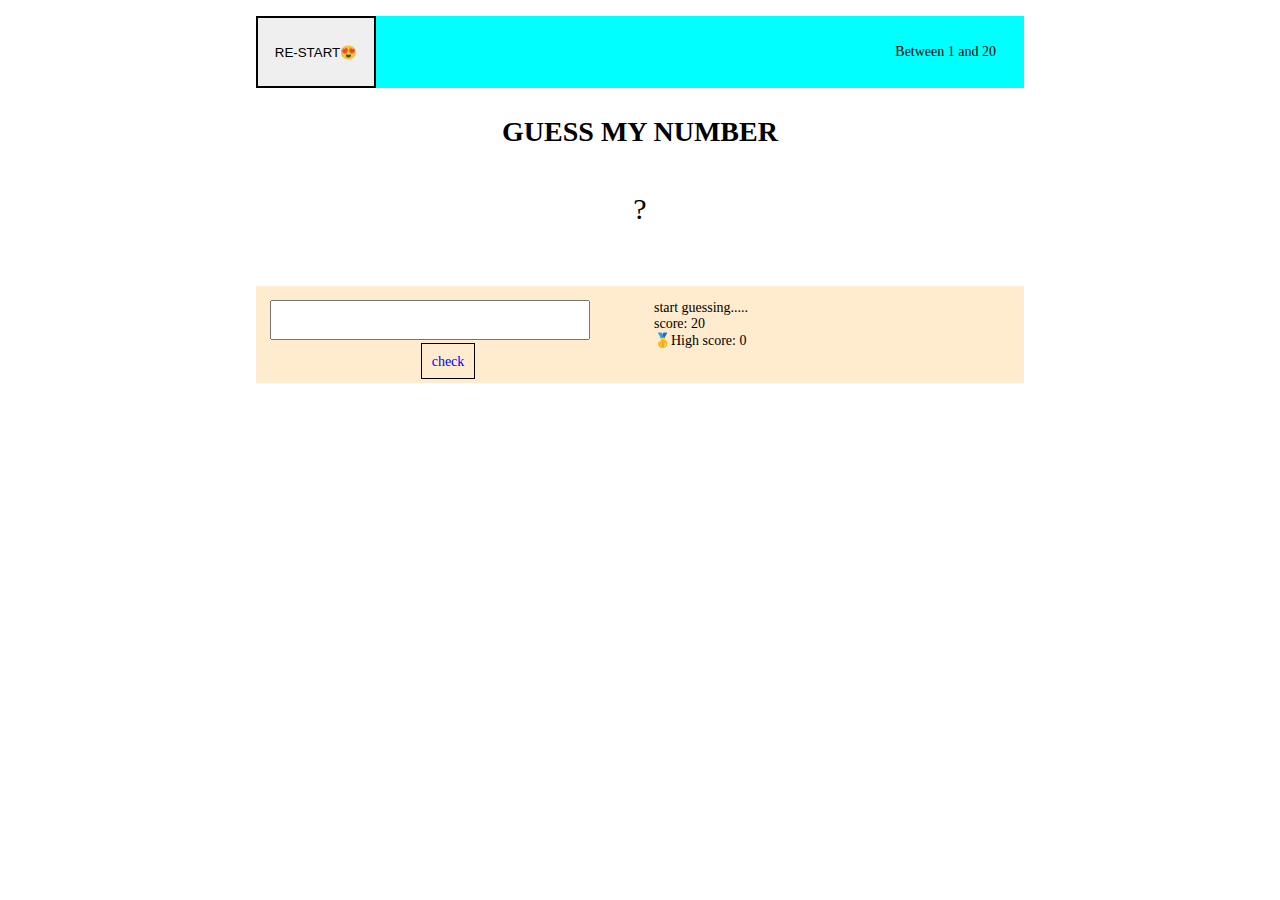
<file: guessing/index.html>
<!DOCTYPE html>
<html lang="en">
  <head>
    <meta charset="UTF-8" />
    <meta http-equiv="X-UA-Compatible" content="IE=edge" />
    <meta name="viewport" content="width=device-width, initial-scale=1.0" />
    <title>GuessinGame</title>
    <link rel="stylesheet" href="style.css" />
  </head>
  <body>
    <div class="rapper">
        <header>
          <div class="header-split">
              <button class="again">RE-START😍</button>
              <p>Between 1 and 20</p>
          </div>
          <h1 class="hurray">GUESS MY NUMBER</h1>
          <p class="number"><span>?</span></p>
        </header>

        <main>
            <div class="left">
                <input class="guess" type="number" name="" id="">
                <p><span class="check">check</span></p>
            </div>
            <div class="right">
                <p class="message">start guessing.....</p>
                <p class="label-score">score: <span class="score">20</span> </p>
                <p class="labal-high-score">🥇High score: <span>0</span></p>
            </div>
        </main>
    </div>
<script src="script.js"></script>
  </body>
</html>
</file>
<file: guessing/style.css>
*,
::before,
::after {
  margin: 0;
  padding: 0;
  box-sizing: border-box;
}
body {
  font-size: 14px;
}

.rapper {
  max-width: 60%;
  margin: 1rem auto;
}

/* Header Formatting */
.header-split {
  display: grid;
  grid-template-columns: 1fr 1fr;
  justify-content: space-evenly;
  margin-bottom: 2em;
  background-color: aqua;
}
button {
  border: 2px solid black;
  padding: 1rem;
  max-width: 120px;
}
button:hover{
    background-color: rgb(85, 85, 75);
    cursor: pointer;
    color: aliceblue;
}

h1 {
  text-align: center;
  margin-bottom: .5em;
}

.header-split p {
  text-align: end;
  padding: 2em;
}

.number {
  text-align: center;
  padding: 1em;
  margin-bottom: 1em;
  font-size: 30px;
}
.guess span {
  border: 1px solid black;
  padding: 1rem;
}

/* Main Section Formatting */

main {
  width: 100%;
  display: grid;
  grid-template-columns: 1fr 1fr;
  justify-content: space-between;
  background-color: blanchedalmond;
}
.left {
  padding: 1em;
}

/* Left formatting */
.left p {
  text-align: center;
  color: blue;
}
.left span {
  border: 1px solid black;
  padding: 0.7em;
  cursor: pointer;
}

.left span:hover {
  background-color: rgb(80, 77, 64);
}

input {
  width: 90%;
  height: 40px;
  text-align: center;
  margin-bottom: 1em;
}

/* Rigth Formatting */
.right {
  padding: 1em;
}

.right h2 {
  margin-bottom: 1em;
}

@media screen and (max-width: 600px) {
  body {
    font-size: 11px;
  }
  h1 {
    font-size: 15px;
  }

  .rapper {
    max-width: 80%;
  }
}
</file>
